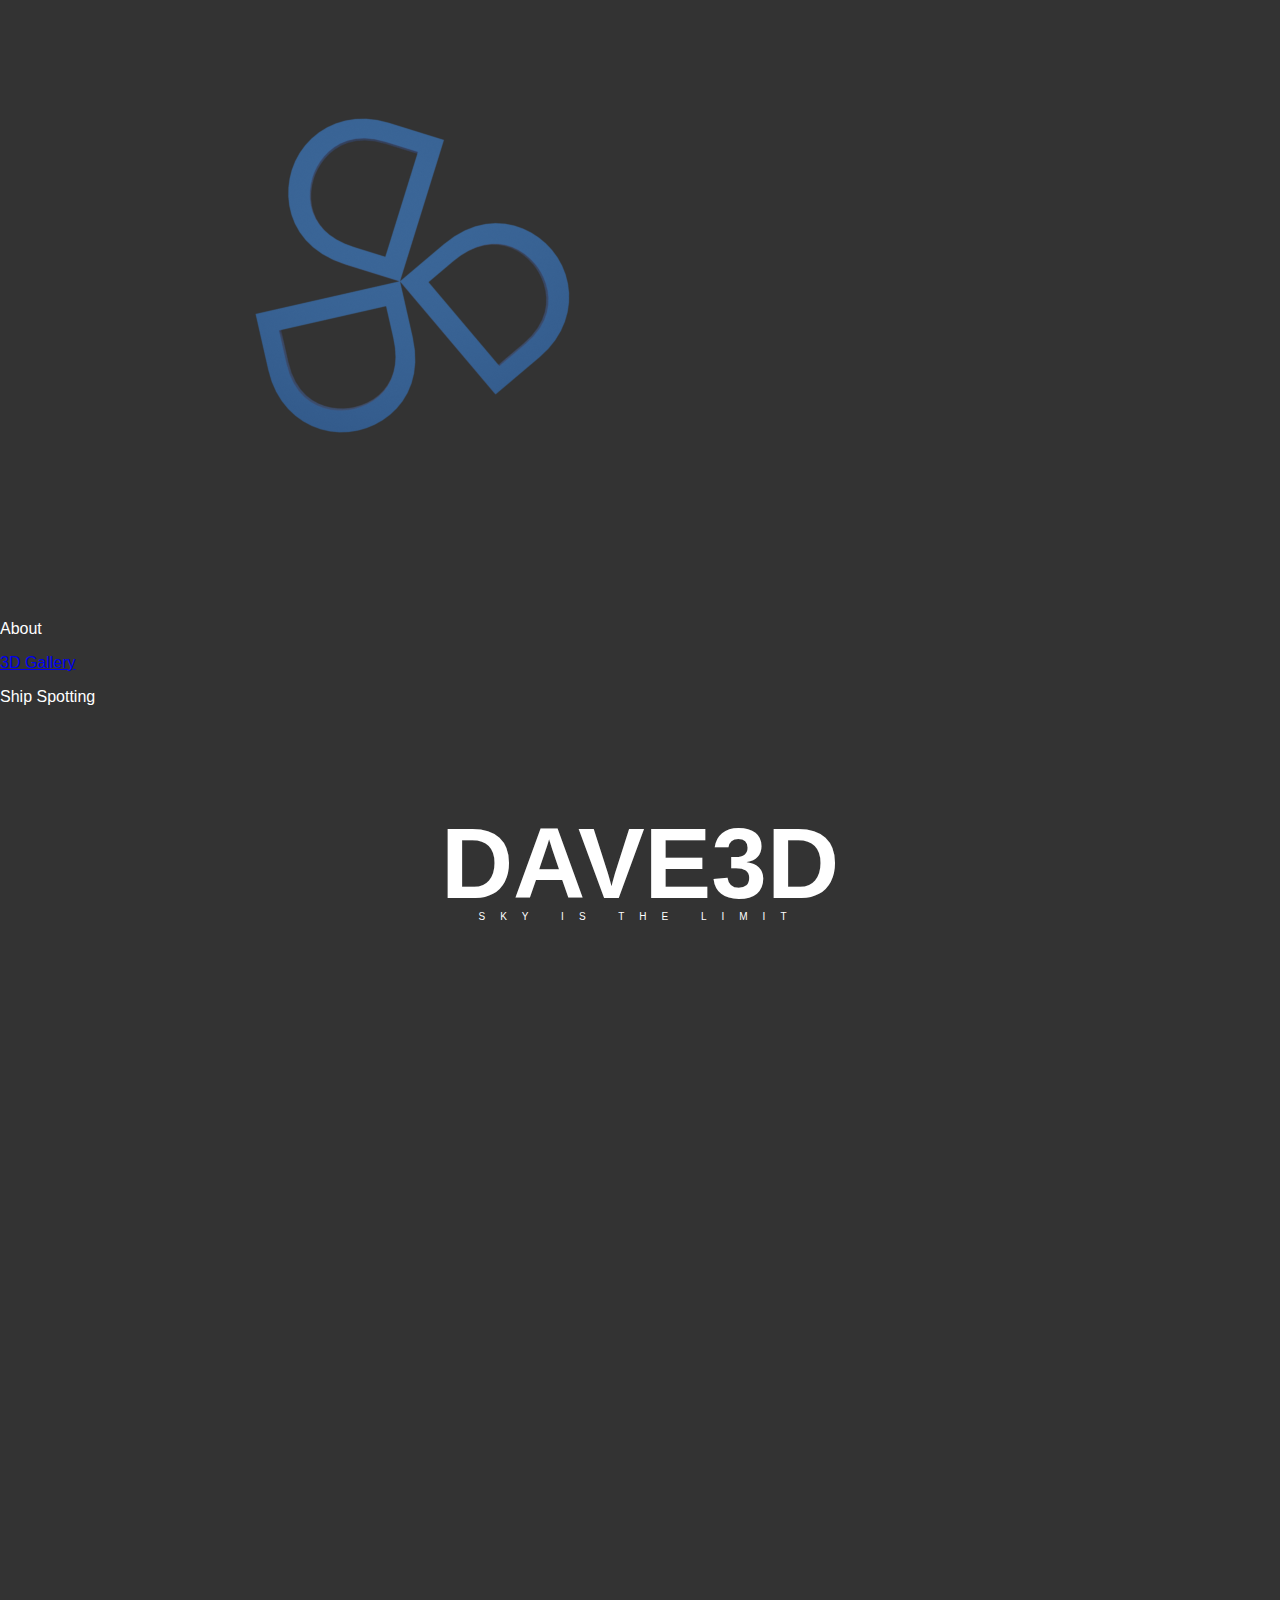
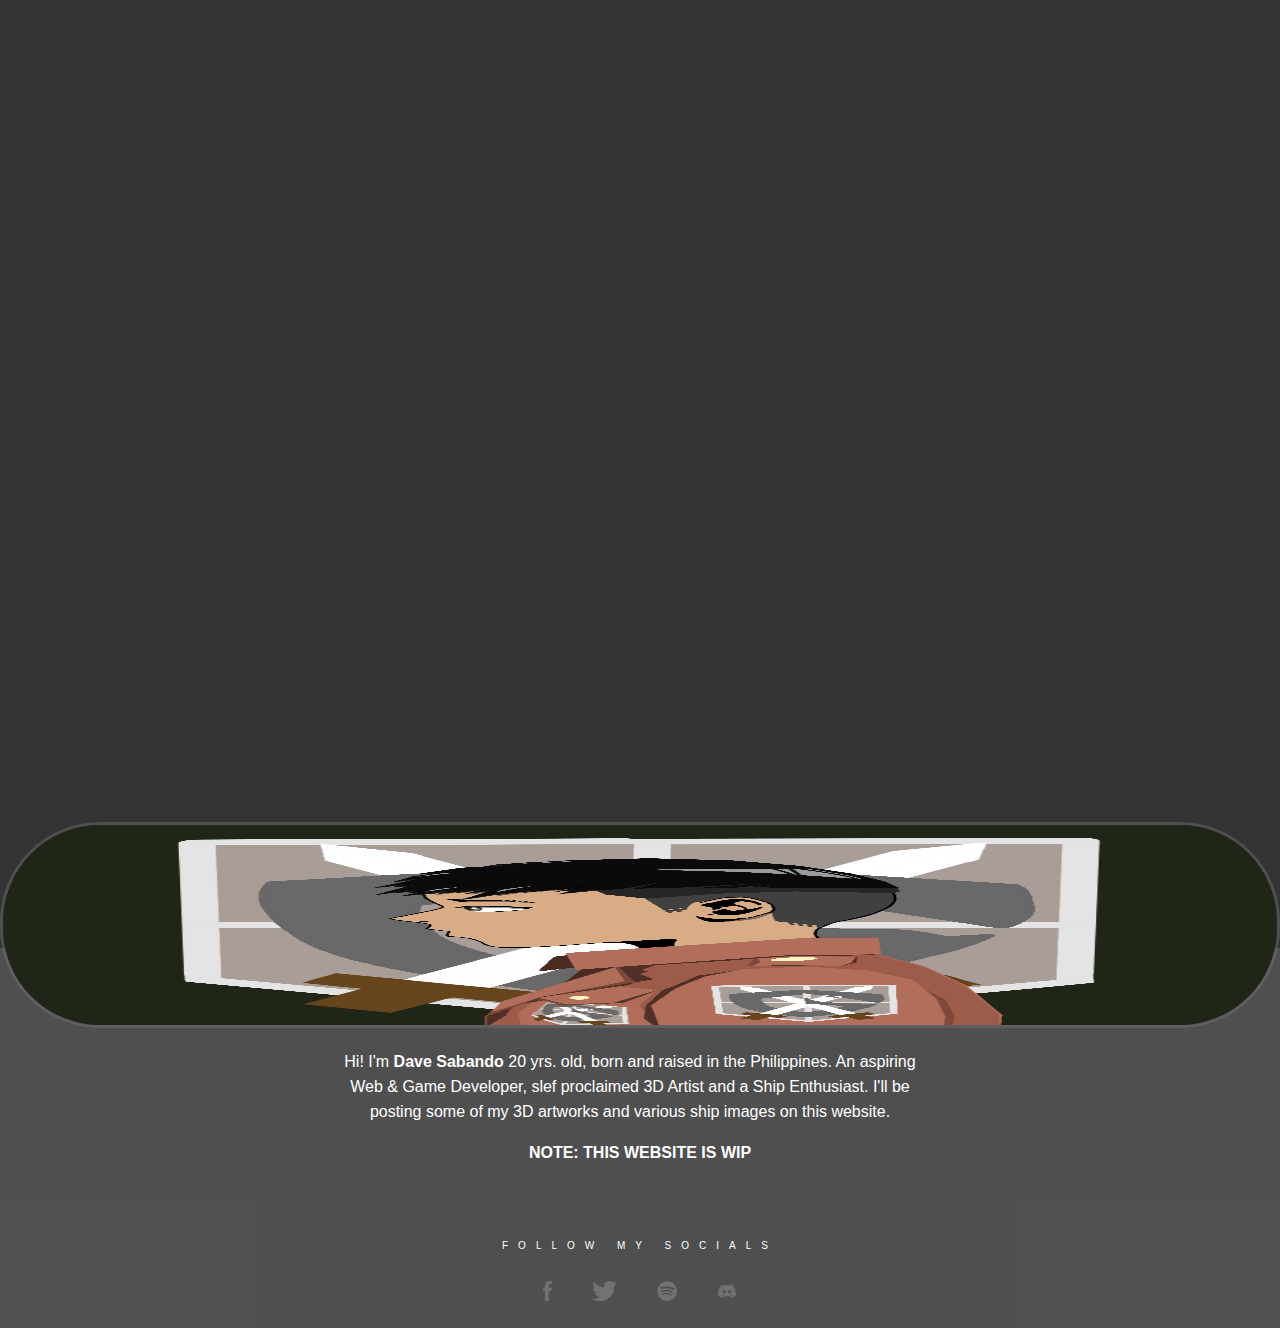
<file: index.html>
<!DOCTYPE html>
<html>

<head>
    <title>Dave3d</title>

    <link rel="stylesheet" a href="css/general.css">
    <link rel="stylesheet" a href="css/header.css">
    <link rel="stylesheet" a href="css/body.css">

    <link rel="shortcut icon" href="images/android-chrome-192x192.png">

    <meta name="viewport" content="width=device-width, initial-scale=1.0">
</head>

<body>
    
  <header>
    <div class="main-header">

     <div class="left-section">
        <a href><img class="website-logo"src="images/3d111.png"><a href="main.html"></a>
        
        <p class="about-button">
          About   
        </p>

        <p class="gallery-button"> <a class="gallery-link" href="gallery.html" target="_blank">
          3D Gallery</a>
        </p>

        <p class="ship-button">Ship Spotting</p>
     </div>

     <div class="middle-section"> </div>

     <div class="right-section">
     
    </div>

  </header>  

  <main>
   
   <div class="welcome-message">
    <p class="welcome-title">
      DAVE3D
    </p>
    <p class="welcome-description">
      SKY IS THE LIMIT
    </p>
   </div> 

   <nav class="about-me">

    <div class="profile-picture">
      <img class="user-pfp"src="images/sketch-1.png">
    </div>

    <div class="user-about">
      <div class="info-container">
        <p class="user-info">
          Hi! I'm <strong>Dave Sabando</strong> 20 yrs. old, born and raised in the Philippines.
          An aspiring Web & Game Developer, slef proclaimed 3D Artist and a Ship Enthusiast.
          I'll be posting some of my 3D artworks and various ship images on this website. 
        </p>
        <p class="user-info-two">
           <strong>NOTE: THIS WEBSITE IS WIP</strong>
        </p>


        <div class="social-links">

          <div class="social-text">
            <p class="follow-text">
              FOLLOW MY SOCIALS
            </p>
          </div>

          <div class="social-logo">
            <a href="https://web.facebook.com/dayveeee07" target="_blank">
              <img class="fb"src="images/fb.png" >
            </a>
            <a href="https://twitter.com/dave_daveeeeeee" target="_blank">
              <img class="fb"src="images/twitter.png">
            </a>
            <a href="https://open.spotify.com/user/rdwku7mm5ja42e6wuph1rq5ts" target="_blank">
              <img class="fb"src="images/spotify.png" >
            </a>
            <a href="http://discordapp.com/users/608261044791410709" target="_blank">
              <img class="fb"src="images/dc-logo.png" >
            </a>

          </div>

         
    
        </div>

      </div>


  
    </div>

   </nav>

  </main>


</body>

</html>
</file>
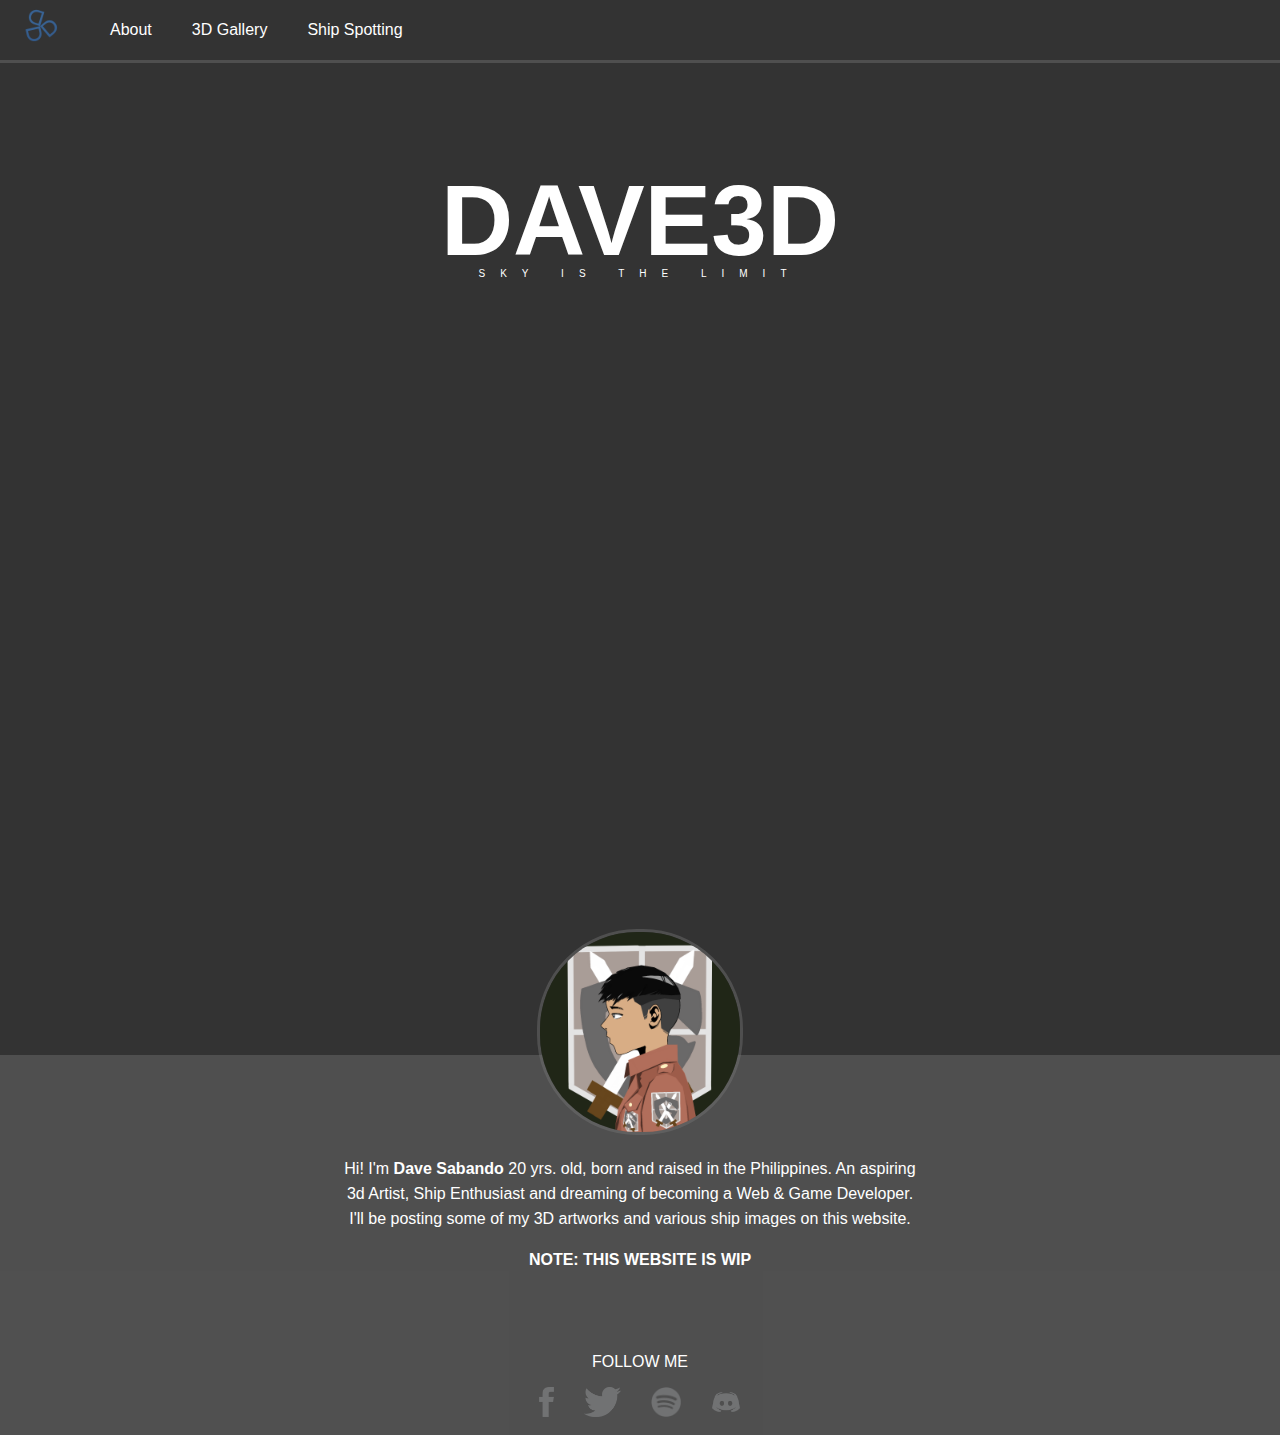
<file: Dav3d/index.html>
<!DOCTYPE html>
<html>

<head>
    <title>Dave3d</title>

    <link rel="stylesheet" a href="css/general.css">
    <link rel="stylesheet" a href="css/header.css">
    <link rel="stylesheet" a href="css/body.css">

    <link rel="shortcut icon" href="images/android-chrome-192x192.png">

    <meta name="viewport" content="width=device-width, initial-scale=1.0">
</head>

<body>
    
  <header>
    <div class="main-header">

     <div class="left-section">
        <a href><img class="website-logo"src="images/3d111.png"><a href="main.html"></a>
        
        <p class="about-button">
          About   
        </p>

        <p class="gallery-button"> <a class="gallery-link" href="gallery.html" target="_blank">
          3D Gallery</a>
        </p>

        <p class="ship-button">Ship Spotting</p>
     </div>

     <div class="middle-section"> </div>

     <div class="right-section">
     
    </div>

  </header>  

  <main>
   
   <div class="welcome-message">
    <p class="welcome-title">
      DAVE3D
    </p>
    <p class="welcome-description">
      SKY IS THE LIMIT
    </p>
   </div> 

   <nav class="about-me">

    <div class="profile-picture">
      <img class="user-pfp"src="images/sketch-1.png">
    </div>

    <div class="user-about">
      <div class="info-container">
        <p class="user-info">
          Hi! I'm <strong>Dave Sabando</strong> 20 yrs. old, born and raised in the Philippines.
          An aspiring 3d Artist, Ship Enthusiast and dreaming of becoming a Web & Game Developer.
          I'll be posting some of my 3D artworks and various ship images on this website. 
        </p>
        <p class="user-info-two">
           <strong>NOTE: THIS WEBSITE IS WIP</strong>
        </p>


        <div class="social-links">

          <div class="social-text">
            <p>
              FOLLOW ME
            </p>
          </div>

          <div class="social-logo">
            <a href="https://web.facebook.com/dayveeeeee" target="_blank">
              <img class="fb"src="images/fb.png" >
            </a>
            <a href="https://twitter.com/dave_daveeeeeee" target="_blank">
              <img class="fb"src="images/twitter.png">
            </a>
            <a href="https://open.spotify.com/user/rdwku7mm5ja42e6wuph1rq5ts" target="_blank">
              <img class="fb"src="images/spotify.png" >
            </a>
            <a href="http://discordapp.com/users/608261044791410709" target="_blank">
              <img class="fb"src="images/dc-logo.png" >
            </a>

          </div>

         
    
        </div>

      </div>


  
    </div>

   </nav>

  </main>


</body>

</html>
</file>
<file: css/general.css>
body {
  background-color: rgb(51,51,51);

  margin: 0;

  height: 1800px;

  font-family: Arial;
}


p {
  color: white;

  font-family: Arial;
}
</file>
<file: css/header.css>
@media (max-width:700px){

  nav ul {
    width: 100%;
    background-color:  rgb(57, 100, 150); 
    position: absolute;
    top: 75px;
    right: 0;
    z-index: 2;
  }

  nav ul li {
    display: block;
    margin-top: 10px;
    margin-bottom: 10px;
  }

  nav ul li a{
    color: white;
  }


  .hamburger-menu {
    display: block;
  }

}
</file>
<file: css/body.css>
.welcome-message {
  text-align: center;


  color: white;

  
}

.welcome-title {
  font-size: 100px;

  margin-bottom: -10px;
  font-weight: bold;
}

.welcome-description {
  margin-top: 0px;
  letter-spacing: 15px;
  
  font-size: 10px;
}

.profile-picture {
  display: flex;
  justify-content: center;
  
  margin-top: 1500px;

  
}

.user-pfp {
  display: flex;
  flex: 1;

  height: 200px;

  border-radius: 100px;
  border-width: 5 px;
  border-style: solid;
  border-color: rgba(119, 119, 119, 0.425);

  cursor: pointer;

  transition: all 0.2s;

}


.user-pfp:hover{
  transform: scale(1.2);

  border-radius: 100px;
  border-width: 5 px;
  border-style: solid;
  border-color: rgba(119, 119, 119, 0.425);
}

.user-about {
  background-color: rgba(119, 119, 119, 0.425);


  margin-top: -80px;

  height: 380px;
  
  display: flex;
  justify-content: center;
  text-align: center;
}


.user-info {
  line-height: 25px;

  padding-top: 85px;
  width: 580px;
}

.user-info-two {
  line-height: 25px;
  margin: 0;

  width: 600px;
}

.follow-text {
  letter-spacing: 10px;
  font-size: 10px;
}

.social-links {
  display: flex;
  justify-content: center;

  flex-direction: column;
  

  margin-top: 65px;
  
}

.social-logo {
  display: flex;
  flex-direction: row;
  justify-content: center;
  height: 45px;
  
  margin-top: 20px;
}

.discord{
  transform: scale(1.35);
}

.twitter {
  transform: scale(0.9);
}

.github {
  transform: scale(1.05);
}

.fb, .twitter, .spotify, .discord, .github{
  height: 20px;

  margin-left: 20px;
  margin-right: 20px;

  transition: all 0.25s;
}

.fb:hover, .twitter:hover, .spotify:hover, .discord:hover, .github:hover {
  transform: scale(1.5);

  opacity: 0.5;
}

.discord:hover {
  transform: scale(1.8);
}

.twitter:hover {
  transform: scale(1.4);
}


@media (max-width:700px) {
  .user-about {
   width: 700px;
  }
  
  .profile-picture {
    width: 700px;
  }
}
</file>
<file: Dav3d/css/general.css>
body {
  background-color: rgb(51,51,51);

  margin: 0;

  height: 1000px;

  font-family: Arial;
}


p {
  color: white;

  font-family: Arial;
}
</file>
<file: Dav3d/css/header.css>
.main-header {
  background-color:  rgb(51,51,51);

  display: flex;
  justify-content: space-between;

  margin-top: 0;

  border-bottom: 3px;
  border-bottom-color: rgba(119, 119, 119, 0.425);
  border-bottom-style: solid;

  height: 60px;
}

.left-section {
  display: flex;
  align-items: center;
}

.website-logo {
  height: 60px;

  cursor: pointer;
}

.website-logo:hover {
  transform: rotate(360deg)
}

.about-button {
  padding: 22px 10px;
  margin-right: 20px;
  margin-left: 20px;
  cursor: pointer;
}

.about-button:hover, .gallery-link:hover, .ship-button:hover {
  color: rgb(57, 100, 150);


  border-bottom: 3px;
  border-bottom-color: rgb(57, 100, 150);
  border-bottom-style: solid;
}


.gallery-link {
  color: white;

  text-decoration: none;
  cursor: pointer;
  padding: 21px 10px;
}

.ship-button {
  padding: 22px 10px;
  margin-right: 20px;
  margin-left: 20px;
  cursor: pointer;
}

.right-section {
  display: flex;

  align-items: center;
}
</file>
<file: Dav3d/css/body.css>
.welcome-message {
  text-align: center;


  color: white;

  
}

.welcome-title {
  font-size: 100px;

  margin-bottom: -10px;
  font-weight: bold;
}

.welcome-description {
  margin-top: 0px;
  letter-spacing: 15px;
  
  font-size: 10px;
}

.profile-picture {
  display: flex;
  justify-content: center;

  margin-top: 650px;
}

.user-pfp {
  height: 200px;

  border-radius: 100px;
  border-width: 5 px;
  border-style: solid;
  border-color: rgba(119, 119, 119, 0.425);


}

.user-about {
  background-color: rgba(119, 119, 119, 0.425);


  margin-top: -80px;

  height: 380px;
  
  display: flex;
  justify-content: center;
  text-align: center;
}

.user-info {
  line-height: 25px;

  padding-top: 85px;
  width: 580px;
}

.user-info-two {
  line-height: 25px;
  margin: 0;

  width: 600px;
}


.social-links {
  display: flex;
  justify-content: center;

  flex-direction: column;
  

  margin-top: 65px;
  
}

.social-logo {
  display: flex;
  flex-direction: row;
  justify-content: center;
  height: 45px;
   
}

.discord{
  height: 35px;
}

.fb, .twitter, .spotify {
  height: 30px;
}

.fb, .twitter, .spotify, .discord {
  margin-left: 15px;
  margin-right: 15px;

  transition: opacity 0.15s;
}

.fb:hover, .twitter:hover, .spotify:hover, .discord:hover {
  height: 35px;

  opacity: 0.5;
}
</file>
